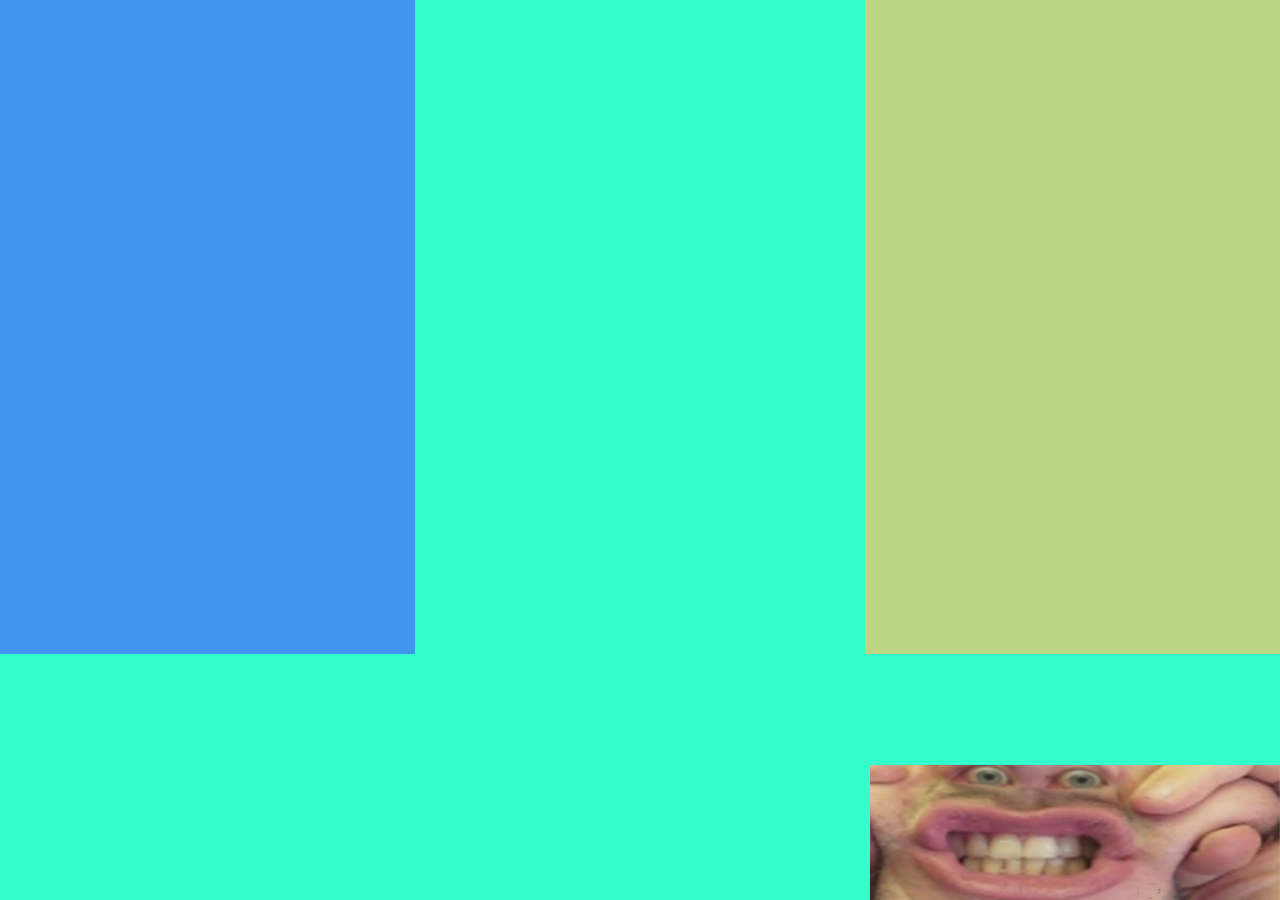
<file: second/index.html>
<!DOCTYPE html>
<html>
	<head>
		<title> second.png </title>
		<link type="text/css" rel="stylesheet" href="style.css">
	</head>
	<body>
		<div id="left"></div>
		<div id="right"></div>
		<img src="img1.png" />
	</body>
</html>
</file>
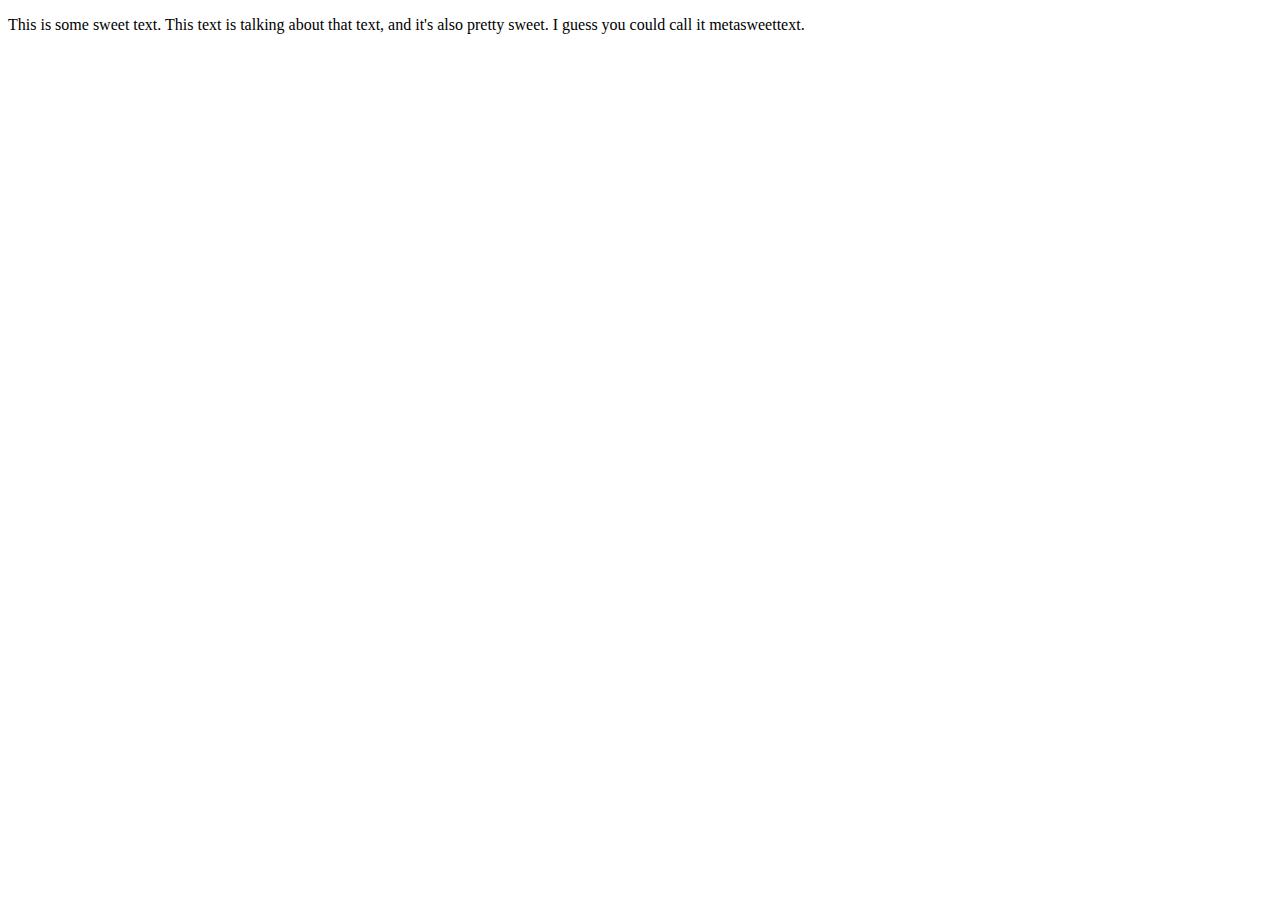
<file: third/index.html>
<!DOCTYPE html>
<html>
<head>
	<title>third.png</title>
	<link type="css/text" rel="stylesheet" href="style.css">
</head>

<body>
	<div id="header"> <div id="inner"></div> </div>
	<p>This is some sweet text. This text is talking about that text, and it's also pretty sweet. I guess you could call it metasweettext.</p>
	<div id="blue"></div>
	<div id="cyan"></div>
	<div id="green"></div>
	<div id="yellow"></div>
</body>
</html>
</file>
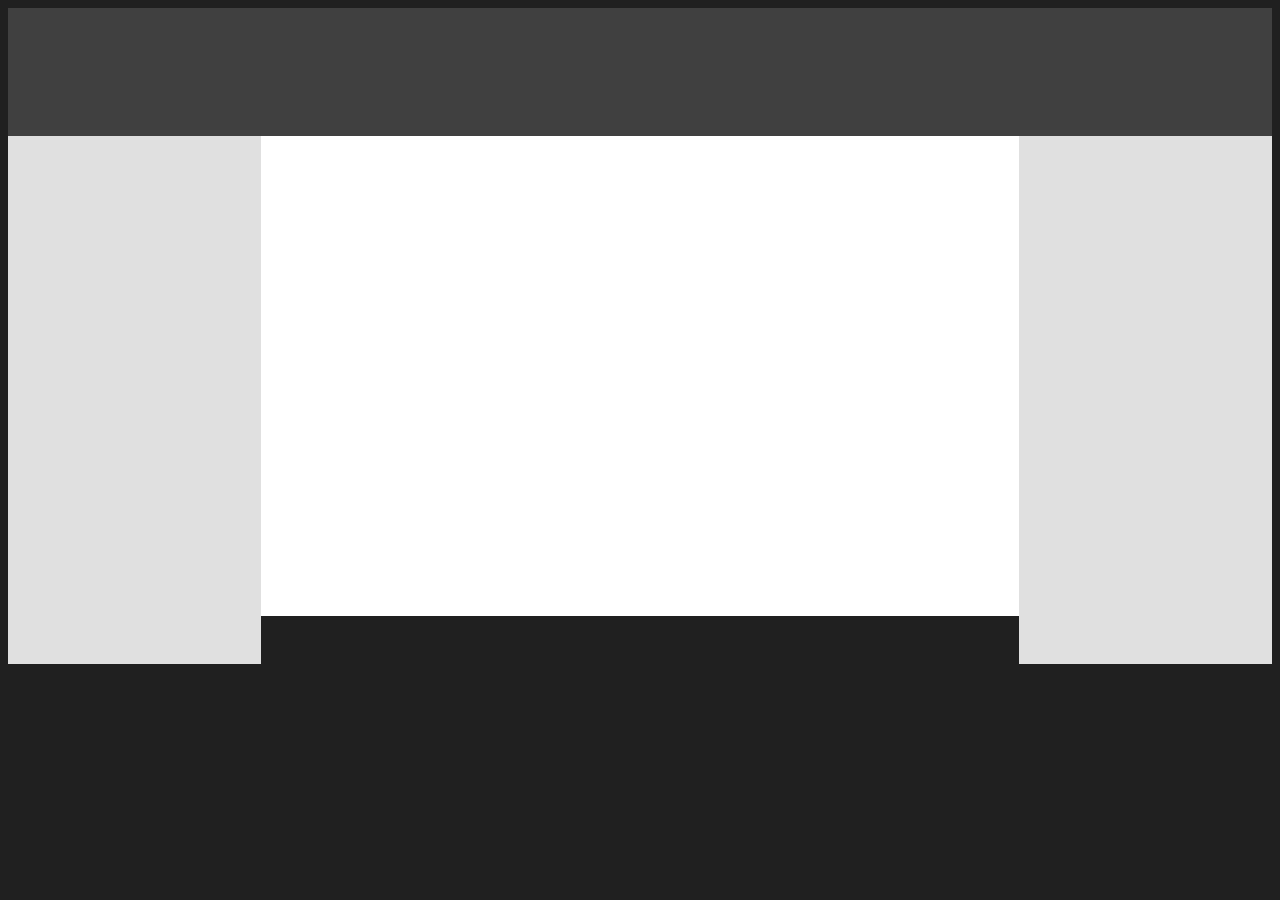
<file: first/style1/index.html>
<!-- Put your HTML HERE, make sure to connect your style.css sheet -->
<!DOCTYPE html>
<html>
	<head>
		<title>first.png</title>
		<link href="style.css" rel="stylesheet">

	</head>
	<body>
		<div id="Top"></div>
		<div id="Left"></div>
		<div id="Right"></div>
		<div id="Middle"></div>
	</body>
</html>
</file>
<file: second/style.css>
#left {
	
	float: left;
	height: 41em;
	width: 33%;
	margin-top: -10px;
	margin-left: -10px;
	background-color: #4096EE;
}
	
body {
	background-color: #33FFCC;
}
#right {
	float: right;
	height: 41em;
	width: 33%;
	margin-top: -10px;
	margin-right: -10px;
	background-color: #BDD684;
}
img {
	position: fixed;
	bottom: 0;
	right: 0;
	height: 15%;
	width: 32%;
}
</file>
<file: third/style.css>
#header {
	display: block;
	height: 6em;
	background-color: gray;
	margin-left: -10px;
	margin-right: -10px;
	margin-top: -15px;
}

#inner {
	position: absolute;
	height: 4em;
	width: 4em;
	background-color: blue;
	margin-left: 15px;
	margin-top: 15px;
}

p {
	display: block;
	height: 8em;
}

#blue {
	display: block;
	height: 6em;
	background-color: blue;
	margin-left: -10px;
	margin-right: -10px;
}

#cyan {
	display: block;
	height: 6em;
	background-color: cyan;
	margin-left: -10px;
	margin-right: -10px;
}

#green {
	display: block;
	height: 6em;
	background-color: green;
	margin-left: -10px;
	margin-right: -10px;
}

#yellow {
	display: block;
	height: 6em;
	background-color: yellow;
	margin-left: -10px;
	margin-right: -10px;
}
</file>
<file: first/style1/style.css>
body {
	background-color: #202020;
}
#Top {
	height: 8em;
	width: 100%;
	background-color: #404040;
}
#Left {
	float: left;
	height: 33em;
	width:20%;
	background-color: #E0E0E0;
}
#Right {
	float: right;
	height: 33em;
	width: 20%;
	background-color: #E0E0E0;
}
#Middle {
	display: inline-block;
	margin: 8em, 20%, 20%, 5em;
	height: 30em;
	width: 60%;
	background-color: white;
}
</file>
